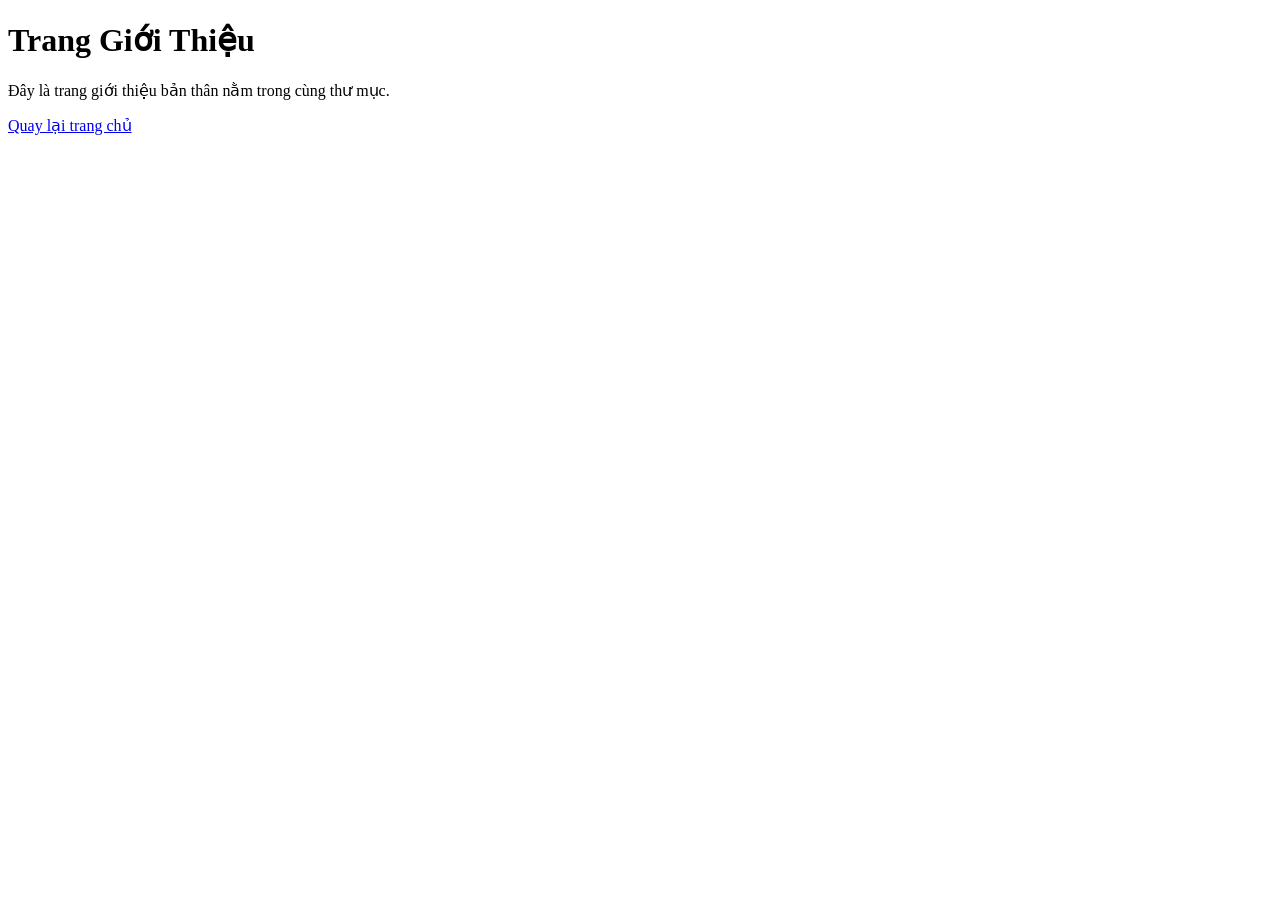
<file: source/about.html>
<!DOCTYPE html>
<html>
    <head>
        <meta charset="utf-8">
        <title>Giới thiệu</title>
    </head>
    <body>
        <h1>Trang Giới Thiệu</h1>
        <p>Đây là trang giới thiệu bản thân nằm trong cùng thư mục.</p>
        <a href="index.html">Quay lại trang chủ</a>
    </body>
</html>
</file>
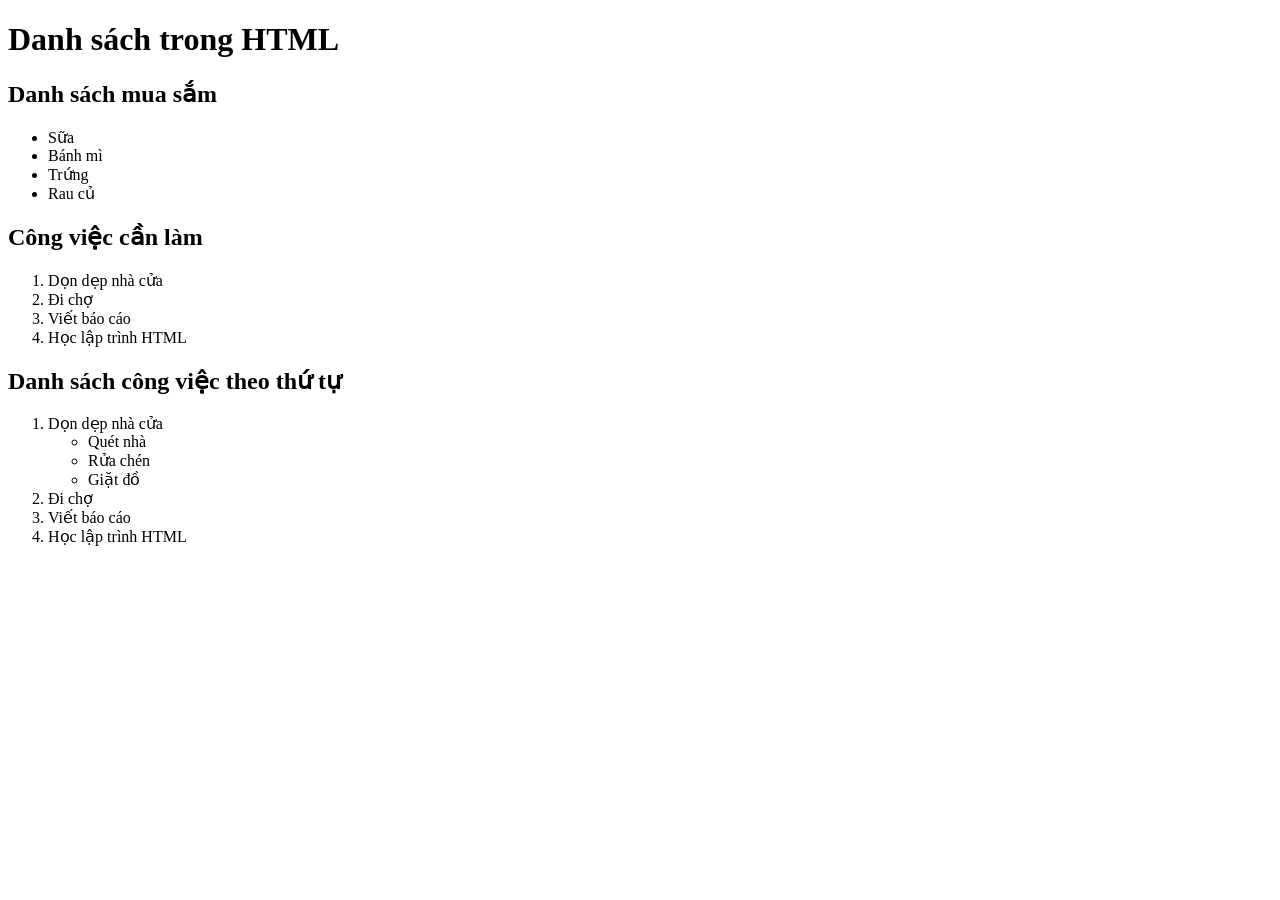
<file: source/list.html>
<!DOCTYPE html>
<html>
    <head>
        <meta charset="utf-8">
        <title>Danh sách trong HTML</title>
    </head>
    <body>
        <h1>Danh sách trong HTML</h1>

        <h2>Danh sách mua sắm</h2>
        <ul>
            <li>Sữa</li>
            <li>Bánh mì</li>
            <li>Trứng</li>
            <li>Rau củ</li>
        </ul>

        <h2>Công việc cần làm</h2>
        <ol>
            <li>Dọn dẹp nhà cửa</li>
            <li>Đi chợ</li>
            <li>Viết báo cáo</li>
            <li>Học lập trình HTML</li>
        </ol>

        <h2>Danh sách công việc theo thứ tự</h2>
        <ol>
            <li>Dọn dẹp nhà cửa
                <ul>
                    <li>Quét nhà</li>
                    <li>Rửa chén</li>
                    <li>Giặt đồ</li>
                </ul>
            </li>
            <li>Đi chợ</li>
            <li>Viết báo cáo</li>
            <li>Học lập trình HTML</li>
        </ol>
    </body>
</html>
</file>
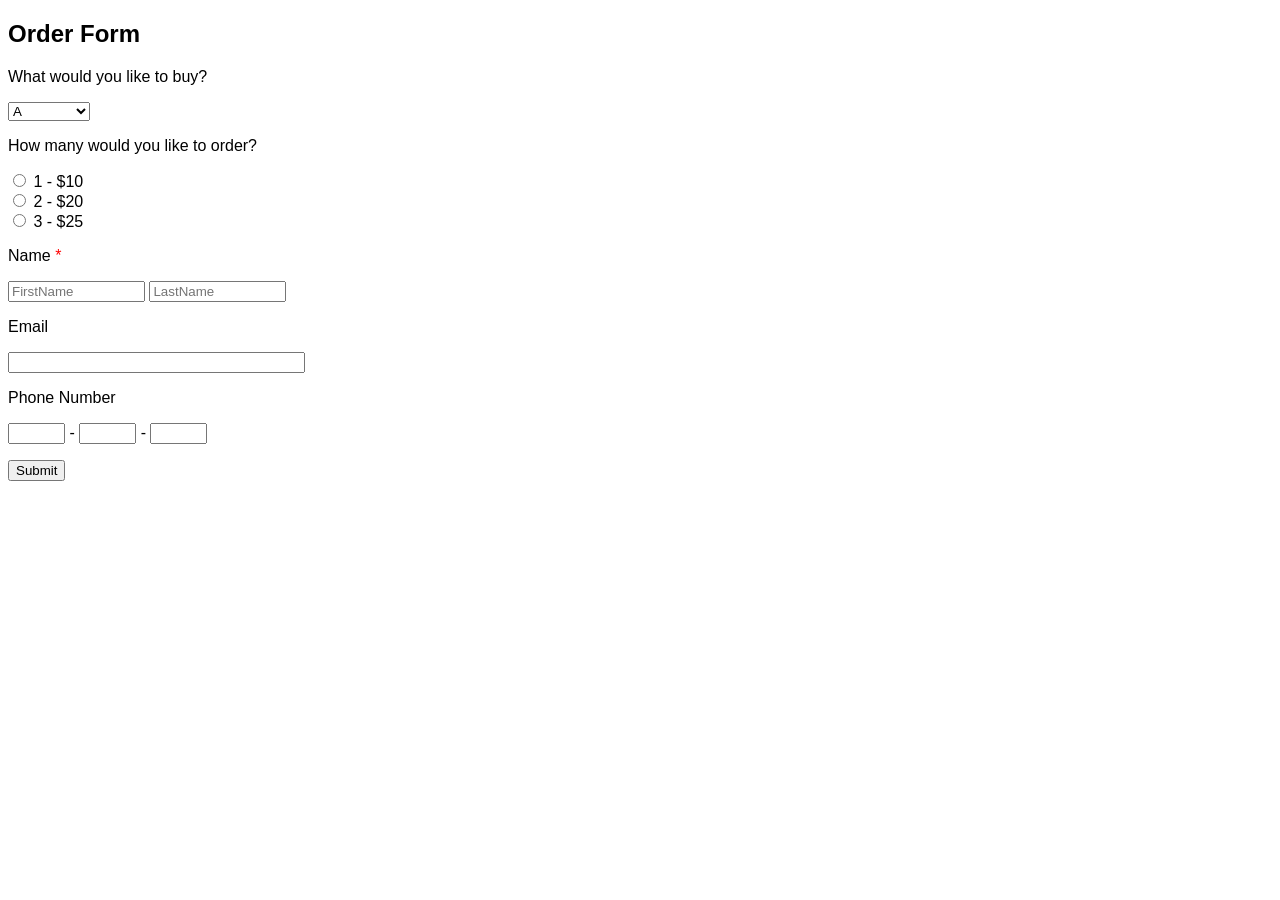
<file: source/simpleform.html>
<!DOCTYPE html>
<html>
    <head>
        <meta charset="utf-8">
        <title>Thực hành Tạo Form Cơ Bản</title>
        <style>
            .wufoo {
                font-family: "Lucida Grande", "Lucida Sans Unicode", Tahoma, sans-serif;
            }
        </style>
    </head>
    <body>
        <form method="get" action="simpleform.html" class="wufoo">
            <h2>Order Form</h2>
            <p>What would you like to buy?</p>
            <select>
                <option value="A">A</option>
                <option value="B">B (+ 0.5$)</option>
                <option value="C">C (+ 0.5$)</option>
            </select>

            <p>How many would you like to order?</p>
            <input type="radio" name="rd"/> 1 - $10 <br/>
            <input type="radio" name="rd"/> 2 - $20 <br/>
            <input type="radio" name="rd"/> 3 - $25 <br/>

            <p>Name <span style="color: red">*</span></p>
            <input type="text" name="firstname" placeholder="FirstName" size="15"/>
            <input type="text" name="lastname" placeholder="LastName" size="15"/>

            <p>Email</p>
            <input type="text" name="email" size="35"/>

            <p>Phone Number</p>
            <input type="text" name="phone1" size="5"/> -
            <input type="text" name="phone2" size="5"/> -
            <input type="text" name="phone3" size="5"/>

            <p><input type="button" name="btSubmit" value="Submit"/></p>
        </form>
    </body>
</html>
</file>
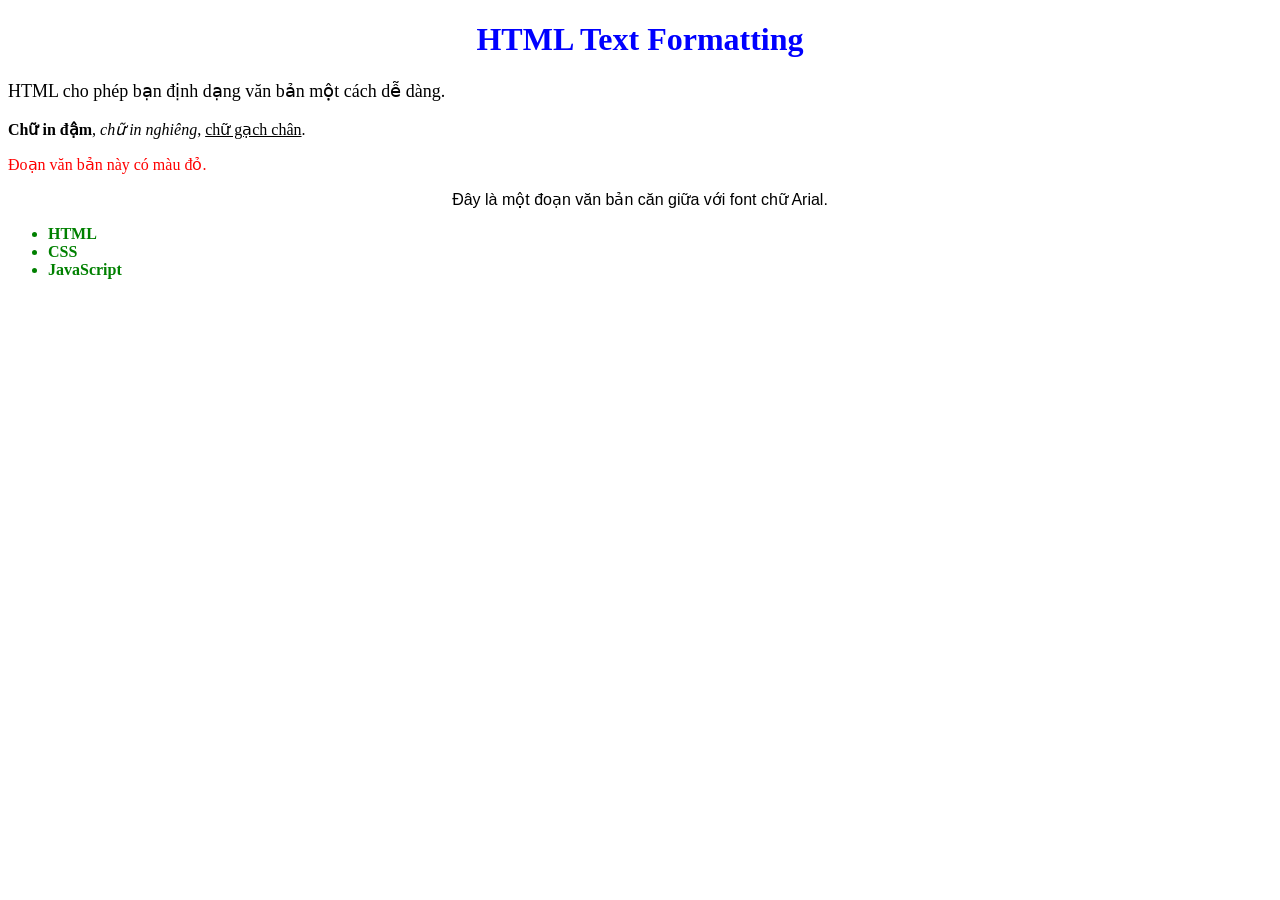
<file: source/text-styles.html>
<!DOCTYPE html>
<html>
    <head>
        <meta charset="utf-8">
        <title>Định dạng văn bản</title>
    </head>
    <body>
        <h1 style="color: blue; text-align: center;">HTML Text Formatting</h1>
        <p style="font-size: 18px;">HTML cho phép bạn định dạng văn bản một cách dễ dàng.</p>
        <p><b>Chữ in đậm</b>, <i>chữ in nghiêng</i>, <u>chữ gạch chân</u>.</p>
        <p style="color: red;">Đoạn văn bản này có màu đỏ.</p>
        <p style="text-align: center; font-family: Arial, sans-serif;">
            Đây là một đoạn văn bản căn giữa với font chữ Arial.
        </p>
        <ul style="color: green; font-weight: bold;">
            <li>HTML</li>
            <li>CSS</li>
            <li>JavaScript</li>
        </ul>
    </body>
</html>
</file>
